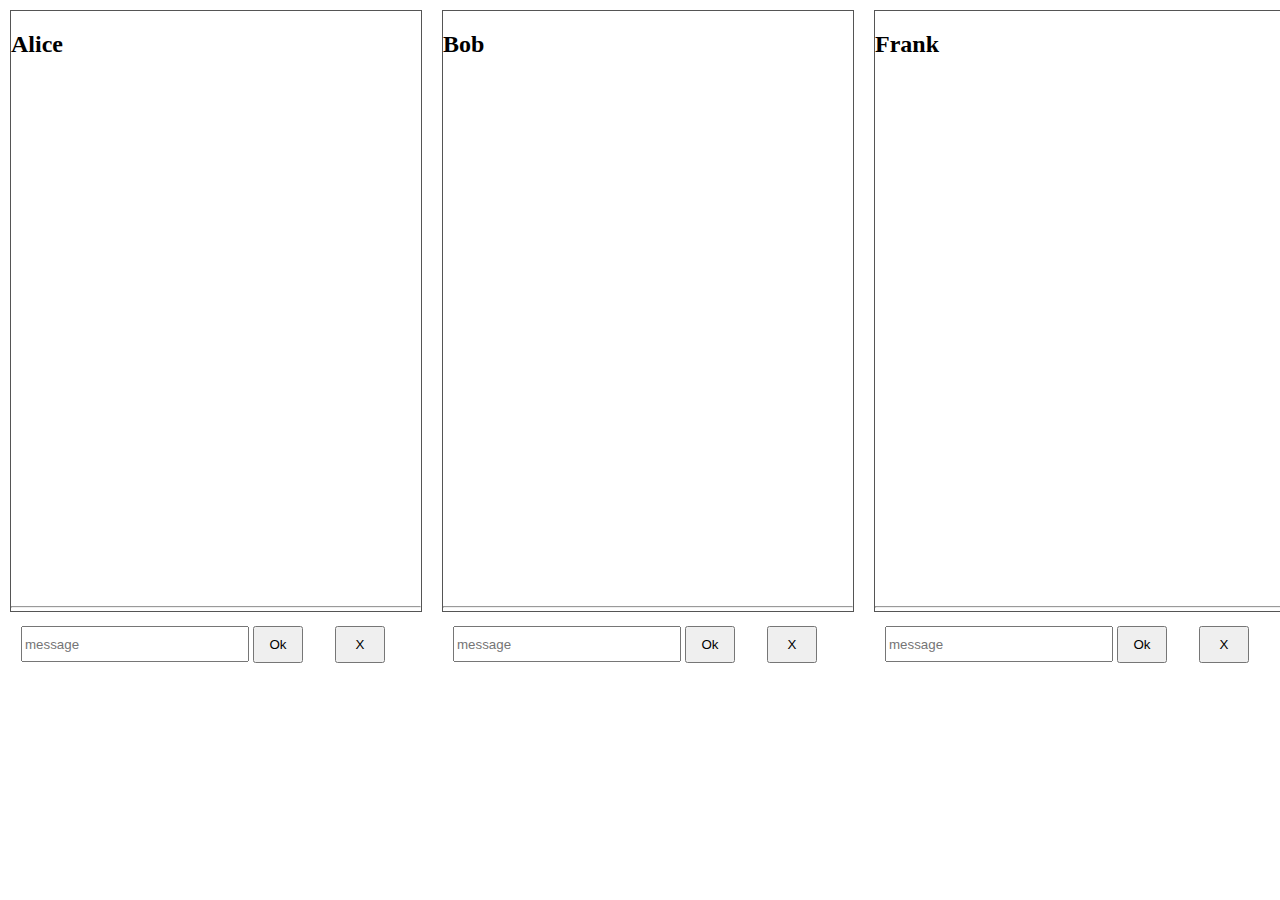
<file: ChatEmitter/index.html>
<!DOCTYPE html>
<html lang="en">
<head>
    <meta charset="UTF-8">
    <title>Chat</title>

    <link rel="stylesheet" href="style/style.css" />
    <script src="scripts/EventEmitter.js"></script>
    <script src="scripts/User.js"></script>
    <script src="App.js"></script>
</head>
<body>

    <article id="chat">

        <section id="alice">
            <h2>Alice</h2>
            <div id="alice-messages-list" class="messages"></div>

            <hr />
            <form id="alice-send-message" class="send-message">
                <input type="text" id="alice-message" placeholder="message" />
                <input type="submit" value="Ok" />
            </form>
            <button id="alice-disconnect">X</button>
        </section>

        <section id="bob">
            <h2>Bob</h2>
            <div id="bob-messages-list" class="messages"></div>

            <hr />
            <form id="bob-send-message" class="send-message">
                <input type="text" id="bob-message" placeholder="message" />
                <input type="submit" value="Ok" />
            </form>
            <button id="bob-disconnect">X</button>
        </section>

        <section id="frank">
            <h2>Frank</h2>
            <div id="frank-messages-list" class="messages"></div>

            <hr />
            <form id="frank-send-message" class="send-message">
                <input type="text" id="frank-message" placeholder="message" />
                <input type="submit" value="Ok" />
            </form>
            <button id="frank-disconnect">X</button>
        </section>
    </article>

</body>
</html>
</file>
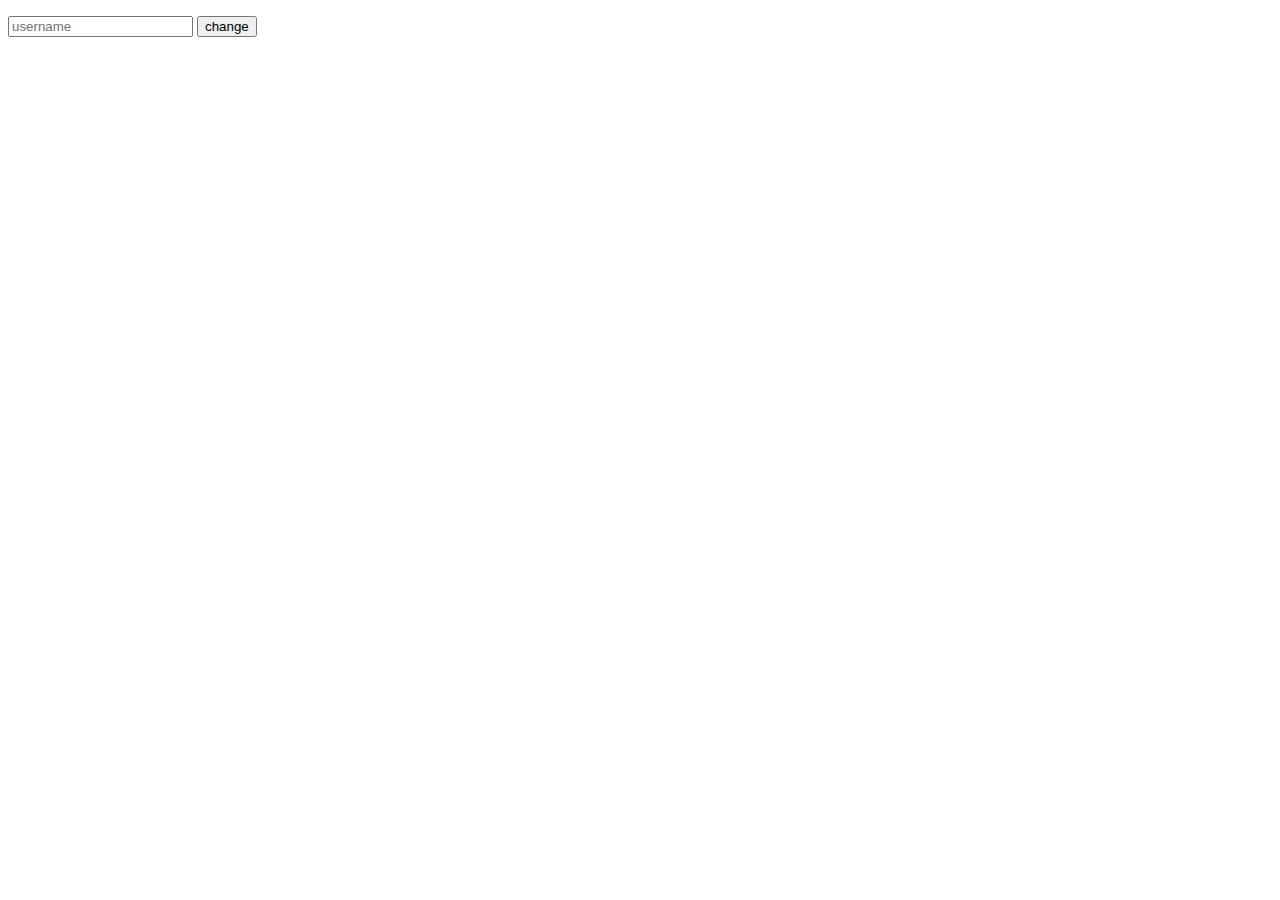
<file: PatternEmitter/index.html>
<!DOCTYPE html>
<html lang="en">
<head>
    <meta charset="UTF-8">
    <title>Test MCV</title>
    <script src="tools/EventEmitter.js"></script>
    <script src="models/User.js"></script>
    <script src="views/UserView.js"></script>
    <script src="controllers/UserController.js"></script>
    <script src="App.js"></script>
</head>
<body>
<p id="show-username"></p>
<form id="change-username">
    <input type="text" placeholder="username" id="username" />
    <input type="submit" id="submit" value="change" />
</form>


</body>
</html>
</file>
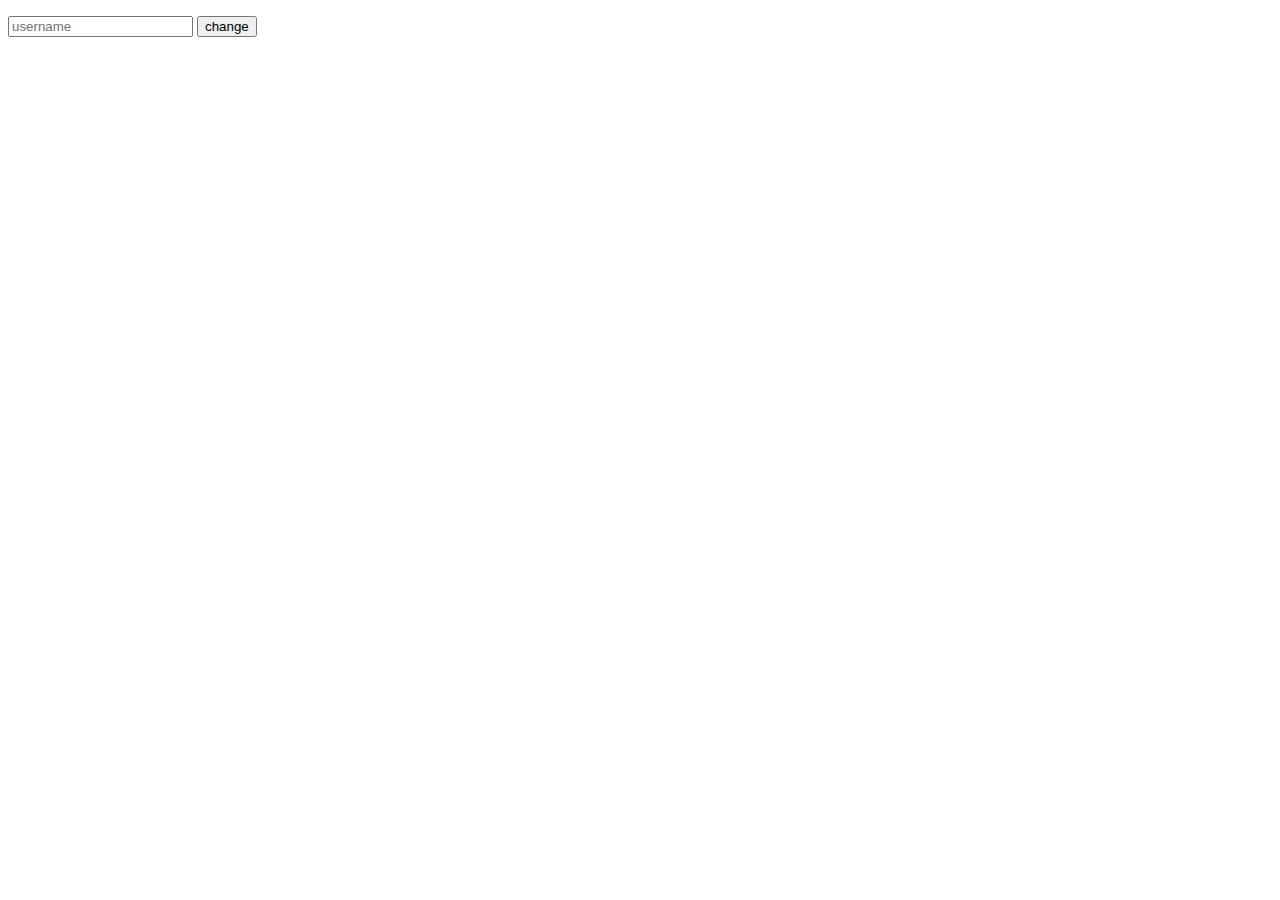
<file: PatternObserver/index.html>
<!DOCTYPE html>
<html lang="en">
<head>
    <meta charset="UTF-8">
    <title>Test MCV</title>
    <script src="tools/Observable.js"></script>
    <script src="models/User.js"></script>
    <script src="views/UserView.js"></script>
    <script src="controllers/UserController.js"></script>
    <script src="App.js"></script>
</head>
<body>
<p id="show-username"></p>
<form id="change-username">
    <input type="text" placeholder="username" id="username" />
    <input type="submit" id="submit" value="change" />
</form>


</body>
</html>
</file>
<file: ChatEmitter/style/style.css>
body {
    width: 1400px;
    margin: auto;
}

section {
    width: 410px;
    float: left;
    margin: 10px;
    border: 1px solid #555;
    height: 600px;
}

.messages {
    height: 520px;
    overflow-y: scroll;
}

.send-message {
    height: 50px;
    padding: 10px;
}

form {
    margin: auto;
    width: 300px;
    display: inline-block;
}

input[type="text"] {
    width: 220px;
    height: 30px;
}

input[type="submit"], button {
    height: 37px;
    width: 50px;
}
</file>
